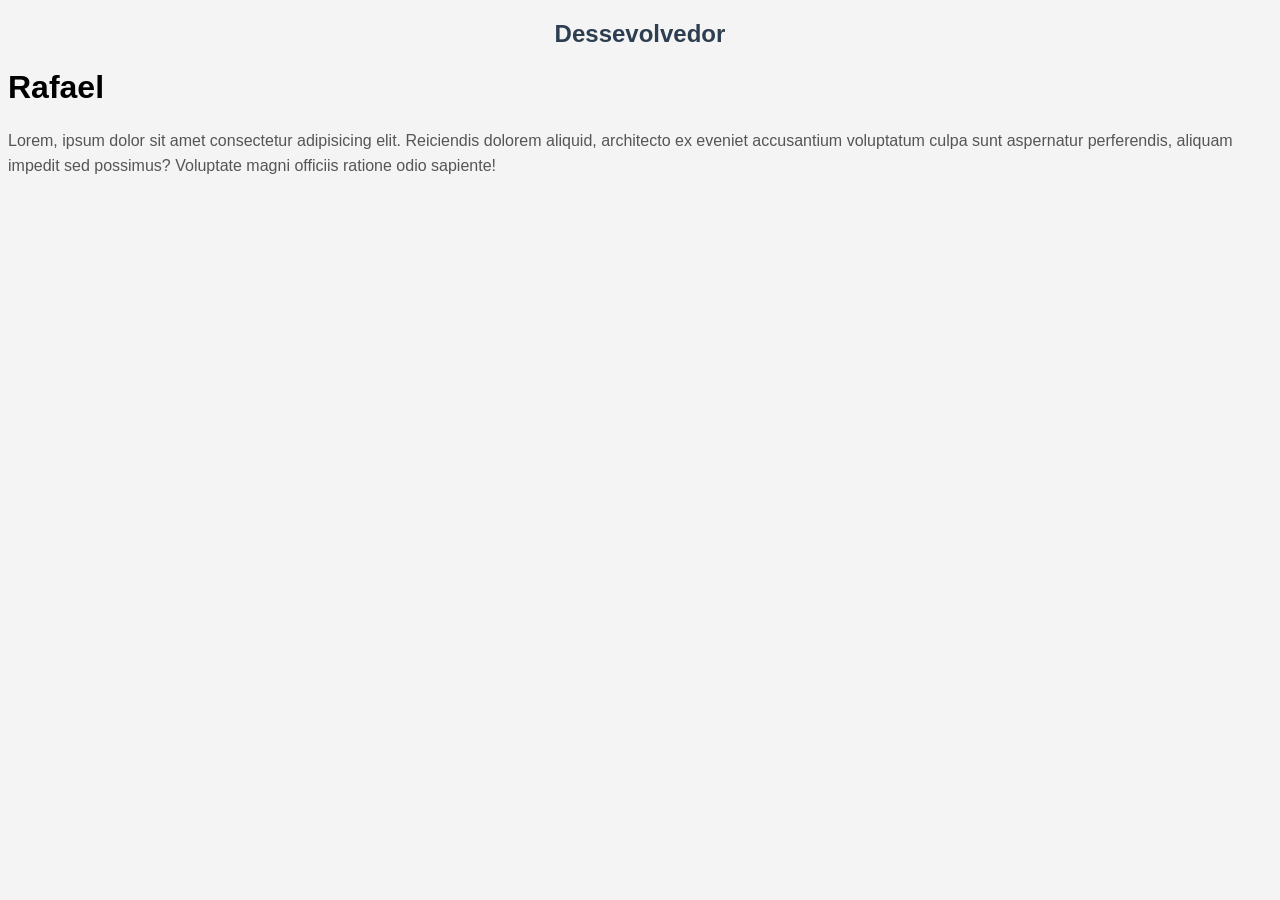
<file: flex-box.html>
<!DOCTYPE html>
<html lang="pt-br">
<head>
    <meta charset="UTF-8">
    <meta name="viewport" content="width=device-width, initial-scale=1.0">
    <title>Flex-box</title>
</head>
<style>
    body{
        font-family: Arial, sans-serif;
        background-color: #f4f4f4;
    }

    h2{
        color: #2c3e50;
        text-align: center;
    }

    p{
        color: #555;
        line-height: 1.6;
    }

</style>

<body>
    <div class="Card">
        <div class="Imag">
            <i class=""></i>
        </div>
        <div>
            <h2>Dessevolvedor</h2>
            <h1>Rafael</h1>
            <p>Lorem, ipsum dolor sit amet consectetur adipisicing elit. Reiciendis dolorem aliquid, architecto ex eveniet accusantium voluptatum culpa sunt aspernatur perferendis, aliquam impedit sed possimus? Voluptate magni officiis ratione odio sapiente!</p>
        </div>

        
    </div>
    
</body>
</html>
</file>
